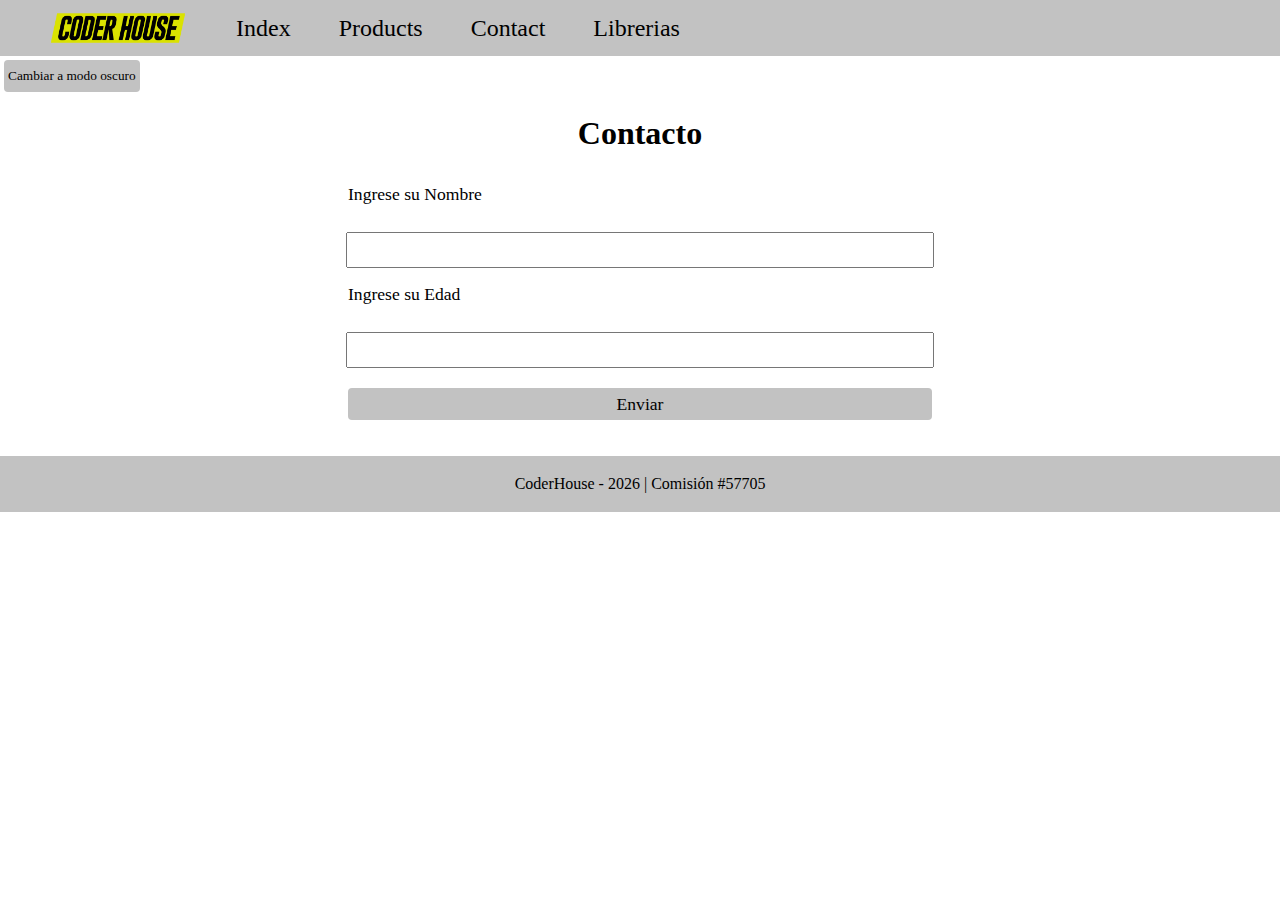
<file: contact.html>
<!DOCTYPE html>
<html lang="es-AR">

<head>
    <meta charset="UTF-8">
    <meta name="viewport" content="width=device-width, initial-scale=1.0">
    <link rel="icon" href="favicon.ico" type="image/x-icon">
    <link rel="stylesheet" href="css/style.css">
    <title>Javascript | Comisión #57705</title>
</head>

<body>
    <header id="header"></header>
    <button id="toggle-button">Cambiar a modo oscuro</button>
    <main id="mainContact" class="mainContact">
        <h1>Contacto</h1>
        <form id="formulario">
            <label for="">Ingrese su Nombre</label>
            <input type="text" id="nombreForm">
            <label for="">Ingrese su Edad</label>
            <input type="number" id="edadForm">
            <input type="submit" value="Enviar" class="button_grey">
        </form>
    </main>
    <footer></footer>
    <!-- Aca pongo los Script de JS -->
    <script src="js/global.js"></script>
    <script src="js/navegacion.js"></script>
    <script src="js/contact.js"></script>
    <!-- Scripts de JS  -->
</body>

</html>
</file>
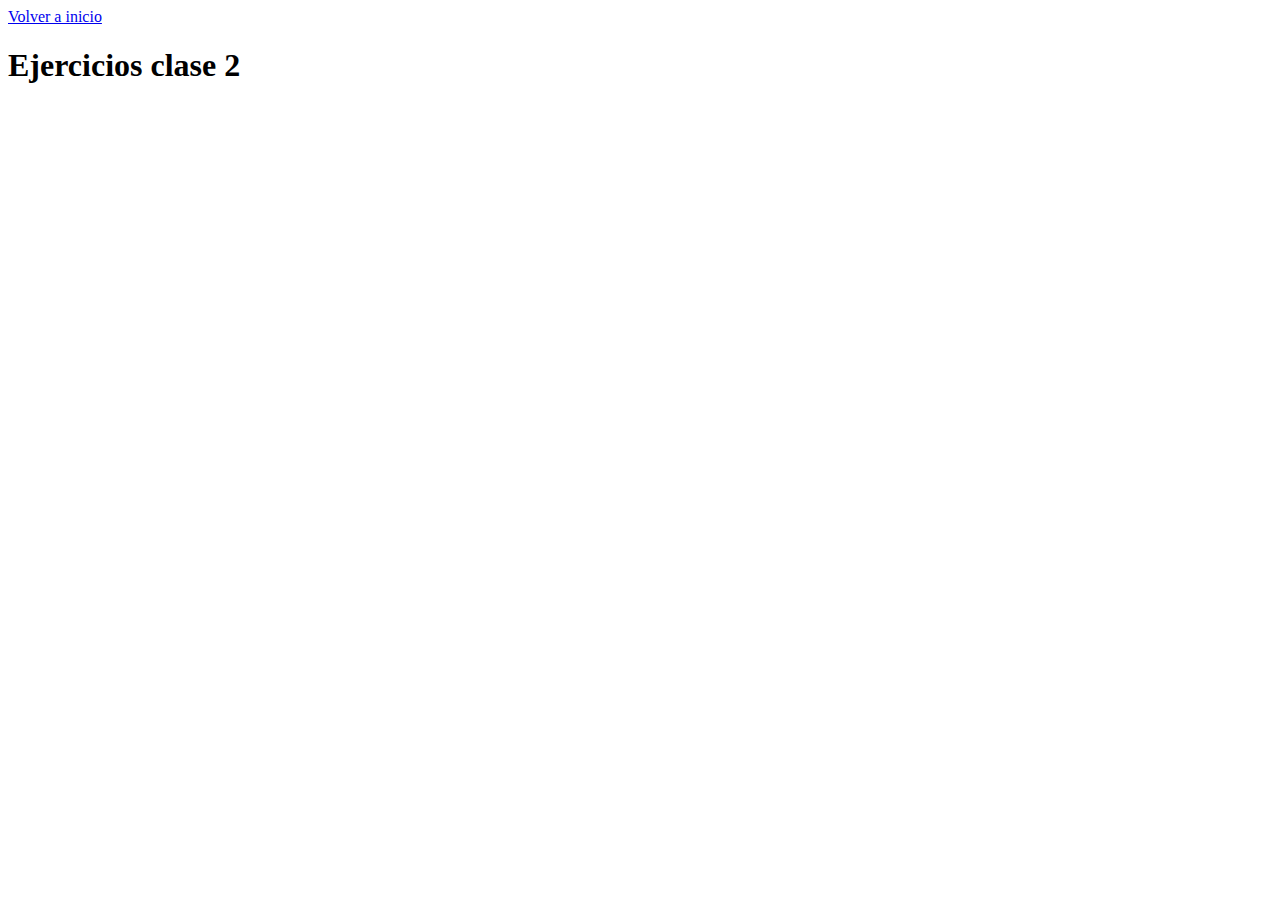
<file: ejercicios2.html>
<html lang="en">

<head>
    <meta charset="UTF-8">
    <meta name="viewport" content="width=device-width, initial-scale=1.0">
    <title>Ejercicios Coderhouse</title>
</head>

<body>
    <nav>
        <a href="index.html">Volver a inicio</a>
    </nav>
    <h1>Ejercicios clase 2</h1>
    <script src="js/ejercicios2.js"></script>
</body>

</html>
</file>
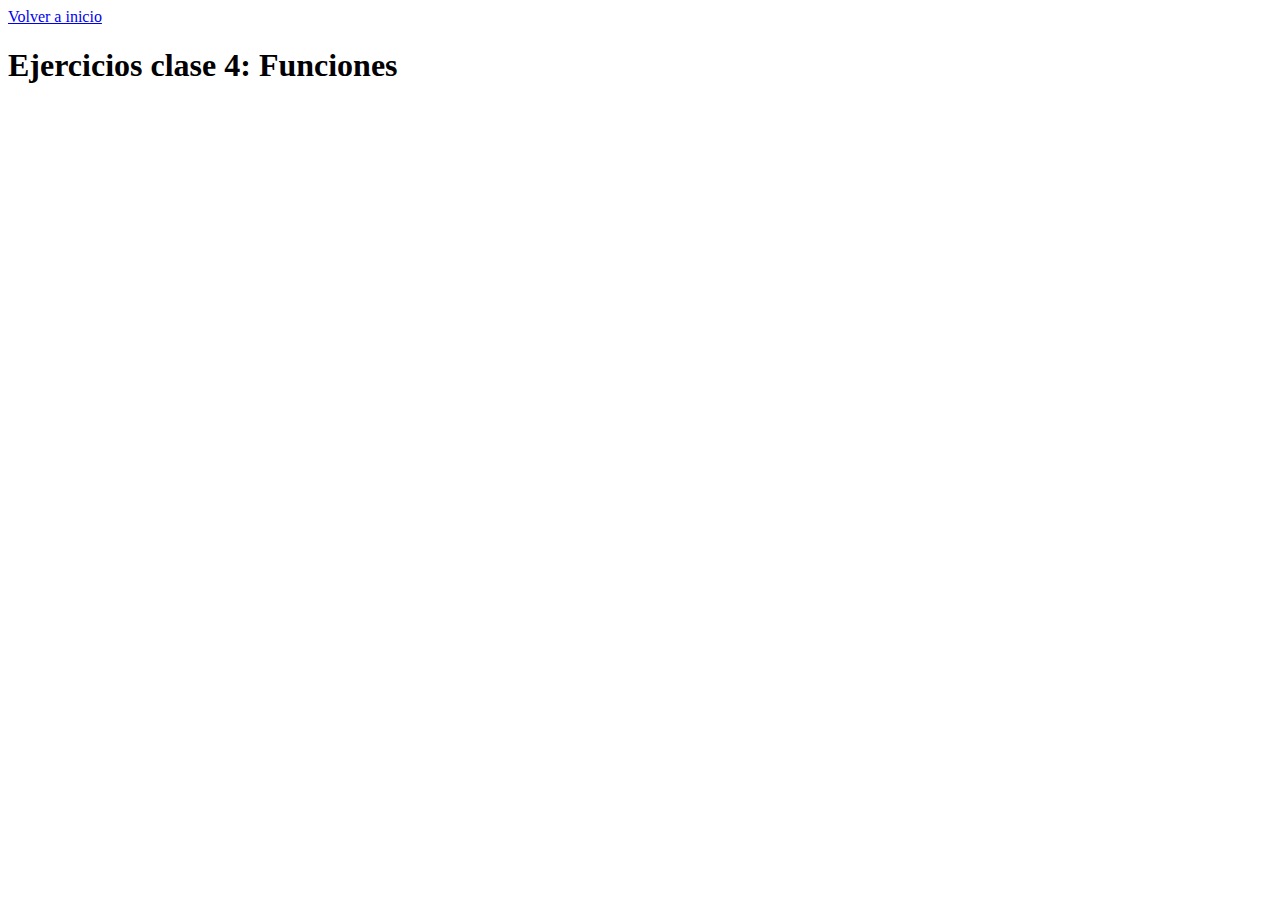
<file: ejercicios4.html>
<html lang="en">

<head>
    <meta charset="UTF-8">
    <meta name="viewport" content="width=device-width, initial-scale=1.0">
    <title>Ejercicios Coderhouse</title>
</head>

<body>
    <nav>
        <a href="index.html">Volver a inicio</a>
    </nav>
    <h1>Ejercicios clase 4: Funciones</h1>
    <script src="js/ejercicios4.js"></script>
</body>

</html>
</file>
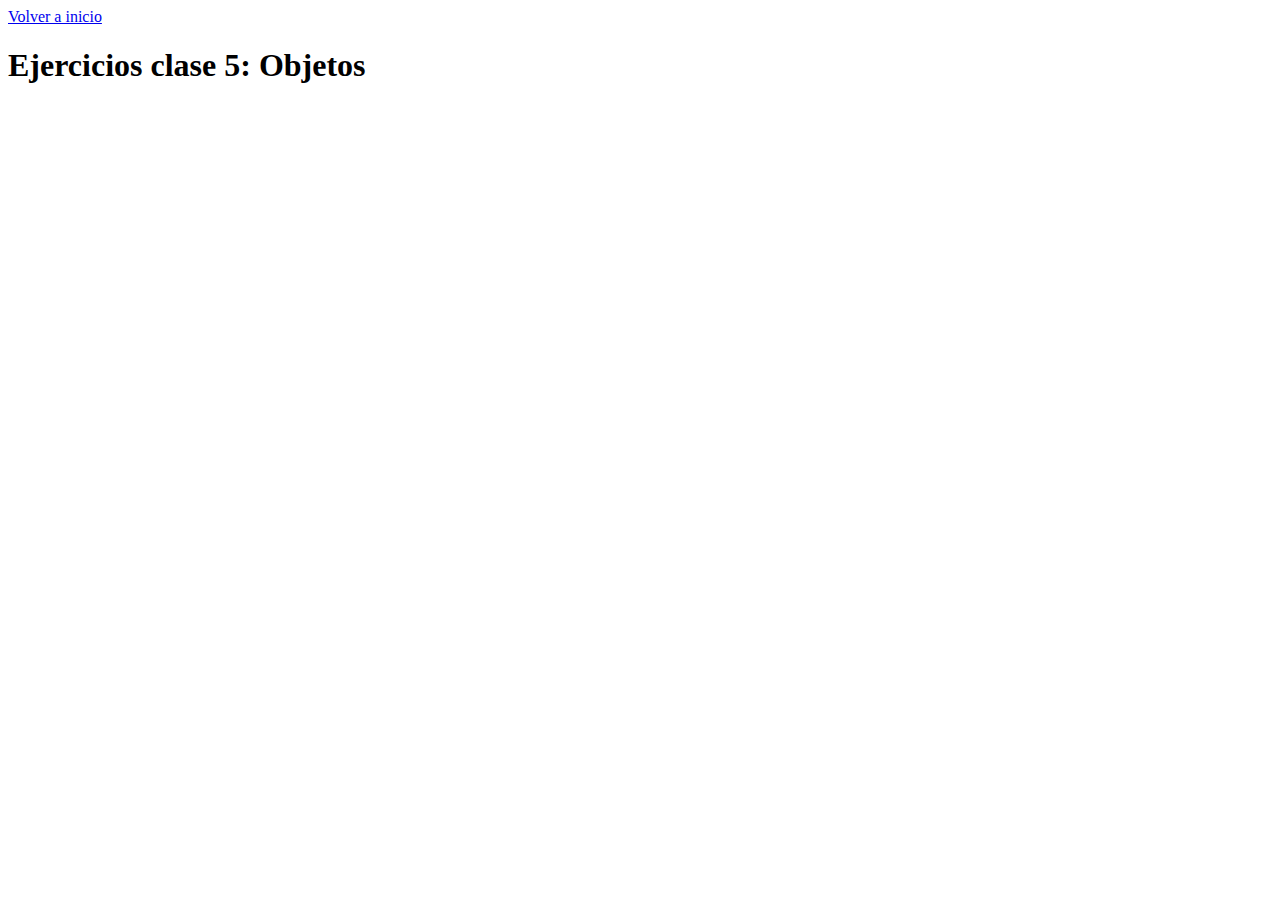
<file: ejercicios5.html>
<html lang="en">

<head>
    <meta charset="UTF-8">
    <meta name="viewport" content="width=device-width, initial-scale=1.0">
    <title>Ejercicios Coderhouse</title>
</head>

<body>
    <nav>
        <a href="index.html">Volver a inicio</a>
    </nav>
    <h1>Ejercicios clase 5: Objetos</h1>
    <script src="js/ejercicios5.js"></script>
</body>

</html>
</file>
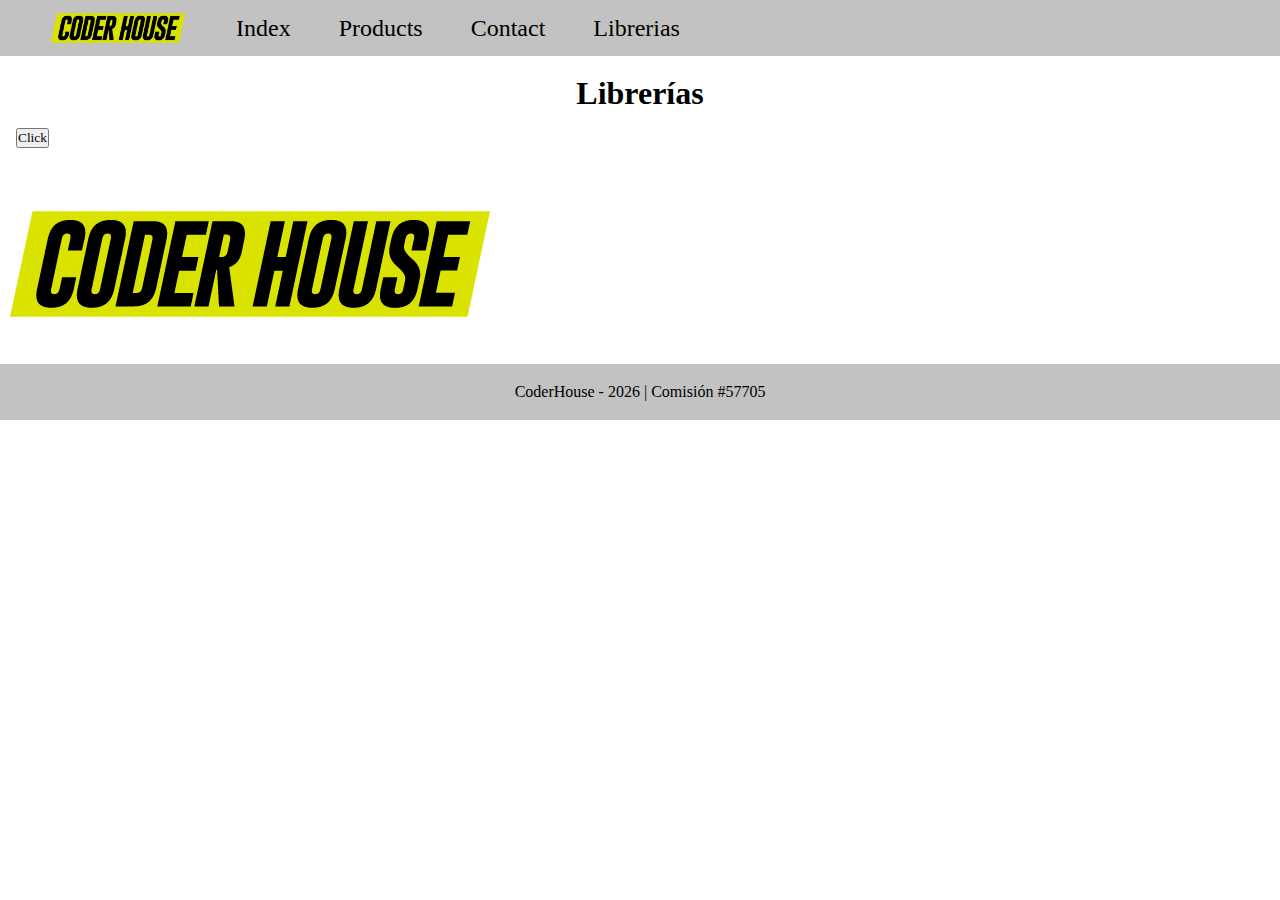
<file: librerias.html>
<html lang="es-AR"> <!--Así sabe q leng maneja-->

<head>
    <meta charset="UTF-8"> <!--incluye ñ, acentos, etc-->
    <meta name="viewport" content="width=device-width, initial-scale=1.0">
    <title>Coderhouse</title>
    <link rel="stylesheet" href="https://unpkg.com/aos@next/dist/aos.css" />
    <!-- <link rel="stylesheet" type="text/css" href="https://cdn.jsdelivr.net/npm/toastify-js/src/toastify.min.css"> Toastify JS -->
    <link rel="stylesheet" href="/css/style.css">
</head>

<body>
    <header id="header"></header>
    <main id="main">
        <h1 id="inicioH1">Librerías</h1>
        <button id="boton">Click</button>
        <div data-aos="zoom-in-right" data-aos-duration="3000">
            <img src="./img/logo.png" alt=""> <!--AOS: La foto aparece de arriba hacia abajo, fade-down -->
        </div>
    </main>
    <footer></footer>
    <!--Acá van los scripts-->
    <!-- <script src="https://cdn.jsdelivr.net/npm/sweetalert2@11"></script> Sweet Alert -->
    <!-- <script type="text/javascript" src="https://cdn.jsdelivr.net/npm/toastify-js"></script> Toastify JS -->
    <script src="https://unpkg.com/aos@next/dist/aos.js"></script> <!--AOS-->
    <script src="js/global.js"></script>
    <script src="/js/navegacion.js"></script>
    <script src="/js/librerias.js"></script>
    <script>
        AOS.init();
    </script>

</body>

</html>
</file>
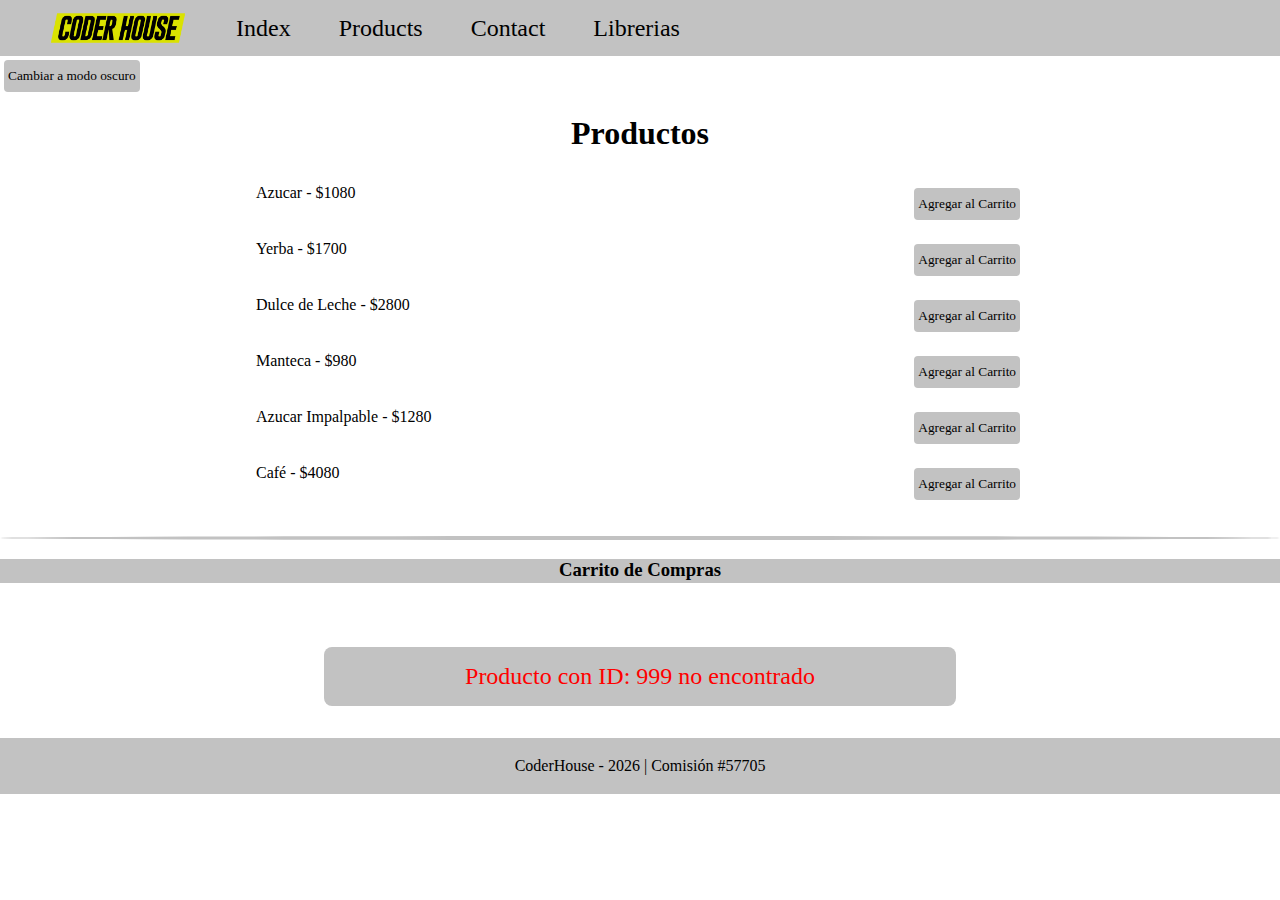
<file: products.html>
<!DOCTYPE html>
<html lang="es-AR">

<head>
    <meta charset="UTF-8">
    <meta name="viewport" content="width=device-width, initial-scale=1.0">
    <link rel="icon" href="favicon.ico" type="image/x-icon">
    <link rel="stylesheet" href="css/style.css">
    <title>Javascript | Comisión #57705</title>
</head>

<body>
    <header id="header"></header>
    <button id="toggle-button">Cambiar a modo oscuro</button>
    <main>
        <h1>Productos</h1>
        <div id="product-list">
            <!-- Los productos se van a listar acá -->
        </div>
        <div class="line"></div>
        <h3 class="cart_title">Carrito de Compras</h3>
        <div id="cart">
            <!-- El carrito se va a mostrar acá -->
        </div>
        <div id="error_carrito"></div>
    </main>
    <footer></footer>
    <!-- Aca pongo los Script de JS -->
    <script src="js/global.js"></script>
    <script src="js/navegacion.js"></script>
    <script src="js/products.js"></script>
    <!-- Scripts de JS  -->
</body>

</html>
</file>
<file: css/style.css>
* {
    margin: 0;
    padding: 0;
    font-family: 'Roboto';
}

footer,
.navbar nav {
    height: 3.5rem;
}

footer,
.navbar {
    display: flex;
    flex-direction: column;
    justify-content: center;
    width: 100%;
}

.navbar nav ul {
    display: flex;
    justify-content: flex-start;
    align-items: center;
    vertical-align: middle;
}

.navbar nav ul li {
    display: flex;
    align-items: center;
    padding-left: 2rem;
}

.navbar nav ul li a {
    display: flex;
    align-items: center;
    font-size: 1.5rem;
    color: black;
    margin-left: 1rem;
}

.navbar nav ul li a:hover {
    color: chocolate;
}

.navbar nav ul li img {
    height: 3.5rem;
}

a {
    text-decoration: none;
}

li {
    list-style: none;
}

h1,
h3 {
    text-align: center;
    margin-top: 1.2rem;
}

footer {
    background-color: #c2c2c2;
    position: sticky;
    bottom: 0;
}

footer p {
    text-align: center;
}

.mainContact {
    display: flex;
    flex-direction: column;
    align-items: center;
}

.mainContact form {
    display: flex;
    flex-direction: column;
    align-items: center;
    width: 600px;
    gap: 1rem;
    padding: 2rem;
}

.mainContact form>* {
    min-width: calc(100% - 1rem);
    height: 2rem;
    font-size: 1.1rem;
}

.mainContact>div>h4 {
    padding: 2rem;
    font-size: 2rem;
    color: blue;
}

body {
    background-color: white;
    color: black;
    transition: background-color 0.3s, color 0.3s;
}

body.dark-mode {
    background-color: black;
    color: white;
}

.line {
    width: 100%;
    height: 4px;
    border-radius: 50%;
    background-color: #c2c2c2;
}

#cart,
#product-list {
    display: flex;
    justify-content: center;
    flex-direction: column;
    align-items: center;
    width: 800px;
    margin-left: auto;
    margin-right: auto;
    gap: 1rem;
    margin-top: 2rem;
    margin-bottom: 2rem;
}

#product-list>div {
    display: flex;
    justify-content: space-between;
    width: calc(100% - 2rem);
}

.cart_title {
    background-color: #c2c2c2;
    height: 1.5rem;
}

.button_grey {
    background-color: #c2c2c2;
    height: 2rem;
    padding: .25rem;
    border: none;
    border-radius: .25rem;
    cursor: pointer;
    margin: .25rem;
}

.button_grey:hover {
    background-color: #fff;
    border: 1px solid #c2c2c2;
}


.botonera {
    display: flex;
    justify-content: space-evenly;
    padding: 1rem;
}

.botonera button {
    background-color: chocolate;
    width: 6rem;
    border: none;
    border-radius: .25rem;
    color: white;
    font-size: 1rem;
}

.slide {
    list-style: none;
    padding: 0;
    margin: 0;
    display: flex;
    justify-content: center;
    overflow: hidden;
    padding: 2rem;
    width: 840px;
    margin-left: auto;
    margin-right: auto;
}

.slide li {
    display: none;
    flex: 0 0 100%;
    justify-content: center;
    align-items: center;
}

.slide li img {
    width: 840px;
    height: 480px;
    border-radius: 1rem;
}

.slide li.active {
    display: block;
}

.control {
    cursor: pointer;
    padding: 10px;
}

#error_carrito {
    padding-bottom: 2rem;
    display: flex;
    justify-content: center;
}

#error_carrito p {
    width: 600px;
    background-color: #c2c2c2;
    font-size: 1.5rem;
    padding: 1rem;
    text-align: center;
    border-radius: .5rem;
}

#boton {
    margin: 1rem;
}

.swal2-styled {
color: red !important;
background-color: black !important;
}

.swal2-timer-progress-bar {
    background-color: blue !important;
    height: 2px !important;
}
</file>
